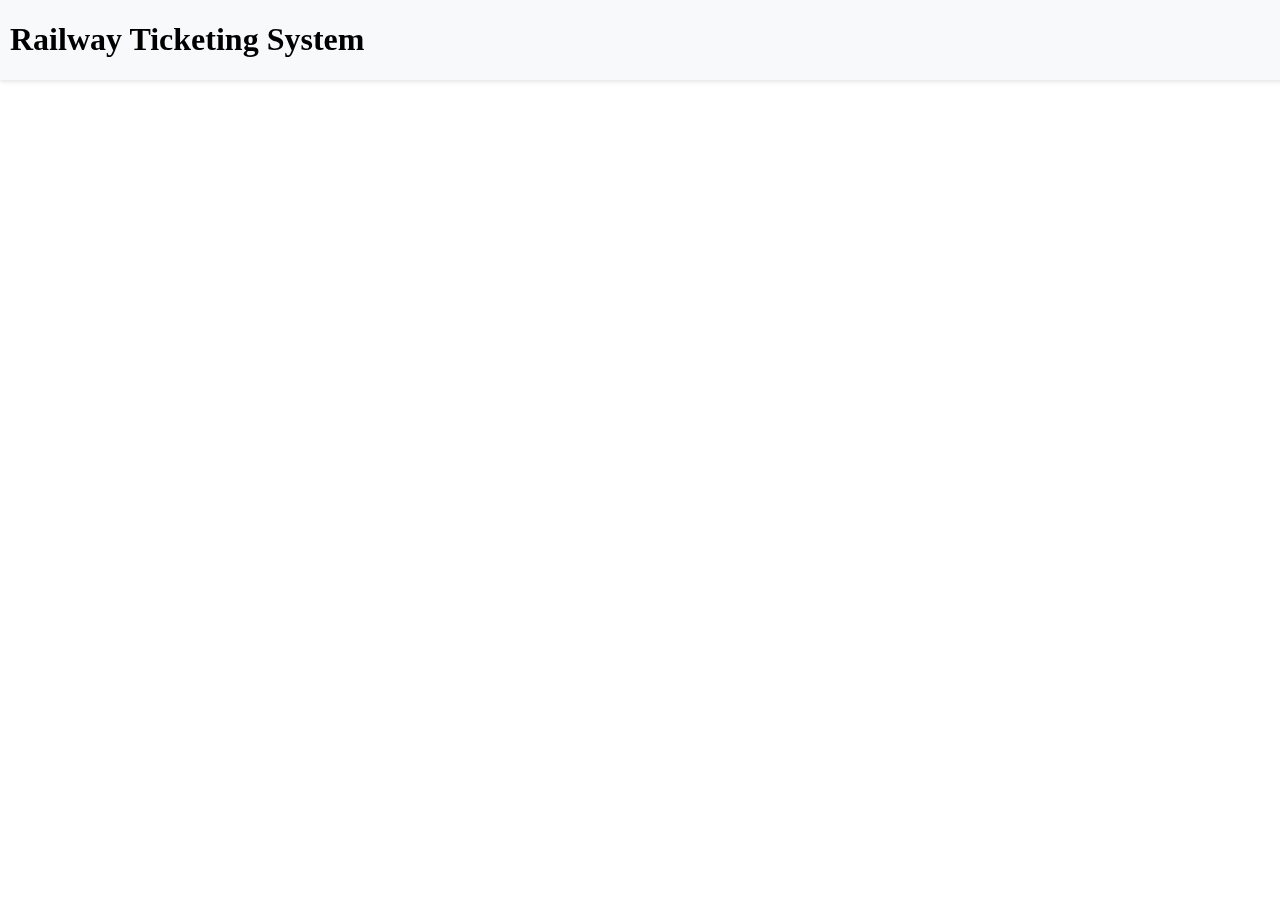
<file: client/demo/html/index.html>
<!DOCTYPE html>
<html lang="en">
<head>
    <meta charset="UTF-8">
    <meta name="viewport" content="width=device-width, initial-scale=1.0">
    <title>RTS - Auth</title>
    <link rel="stylesheet" href="../css/style.css">
</head>
<body>
    <header>
        <h1>Railway Ticketing System</h1>
    </header>
     <main>
        <div class="main-container">
            <div class="auth-container" id="sign-up-container">
                <h2>Sign Up</h2>
                <form action="" method="post" id="sign-up-form">
                    <label for="signup-firstname">First Name:</label>
                    <input type="text" class="signup-text" id="signup-firstname" name="firstname" required minlength="3" maxlength="20">

                    <label for="signup-lastname">Last Name:</label>
                    <input type="text" class="signup-text" id="signup-lastname" name="lastname" required minlength="3" maxlength="20">

                    <label for="signup-e-mail">E-mail:</label>
                    <input type="email" name="signup-e-mail" id="signup-e-mail" required minlength="5" maxlength="50">

                    <label for="signup-country">Country:</label>
                    <select name="country" id="signup-country">
                        <option value="">Select your country</option>
                        <option value="Nigeria" selected>Nigeria</option>
                        <option value="USA" disabled>United States</option>
                        <option value="Canada" disabled>Canada</option>
                        <option value="UK" disabled>United Kingdom</option>
                        <option value="Australia" disabled>Australia</option>
                        <option value="India" disabled>India</option>
                        <!-- Add more countries as needed -->
                        <option value="Other" disabled>Other</option>
                    </select>

                    <label for="phone-number">Phone Number (+234):</label>
                    <input type="text" class="signup-text" id="phone-number" name="phone-number" required  maxlength="11">
                    
                    <label for="signup-password">Password:</label>
                    <input type="password" id="signup-password" name="signup-password" required minlength="8" maxlength="75" a>
                    
                    <button type="submit" id="signup-submit-button">Sign Up</button>
                    
                    <h4 id="login-prompt">Already have an account?
                    + Click <a href="#" onclick="
                    document.getElementById('login-container').style.display='flex';
                    document.getElementById('sign-up-container').style.display='none'">here</a></h4>
                
                </form>
            </div>

            <!-- Login form -->
             <div class="auth-container" id="login-container" hidden>
                <h2>Login</h2>
                <form action="" method="post" hidden id="login-form">
                    <label for="login-identifier">Username or E-mail:</label>
                    <input type="text" id="login-identifier" name="identifier" required minlength="3" maxlength="50">

                    <label for="login-password">Password:</label>
                    <input type="password" id="login-password" name="password" required minlength="8" maxlength="75">

                    <button type="submit">Login</button>

                    <h4 id="login-prompt">Don't have an account?
                    + Click <a href="#" onclick="
                    document.getElementById('login-container').style.display='none';
                    document.getElementById('sign-up-container').style.display='flex'">here</a></h4>
                </form>
             </div>
             
        </div>
    </main>

    
    <script src="../js/auth.js"></script>
</body>
</html>
</file>
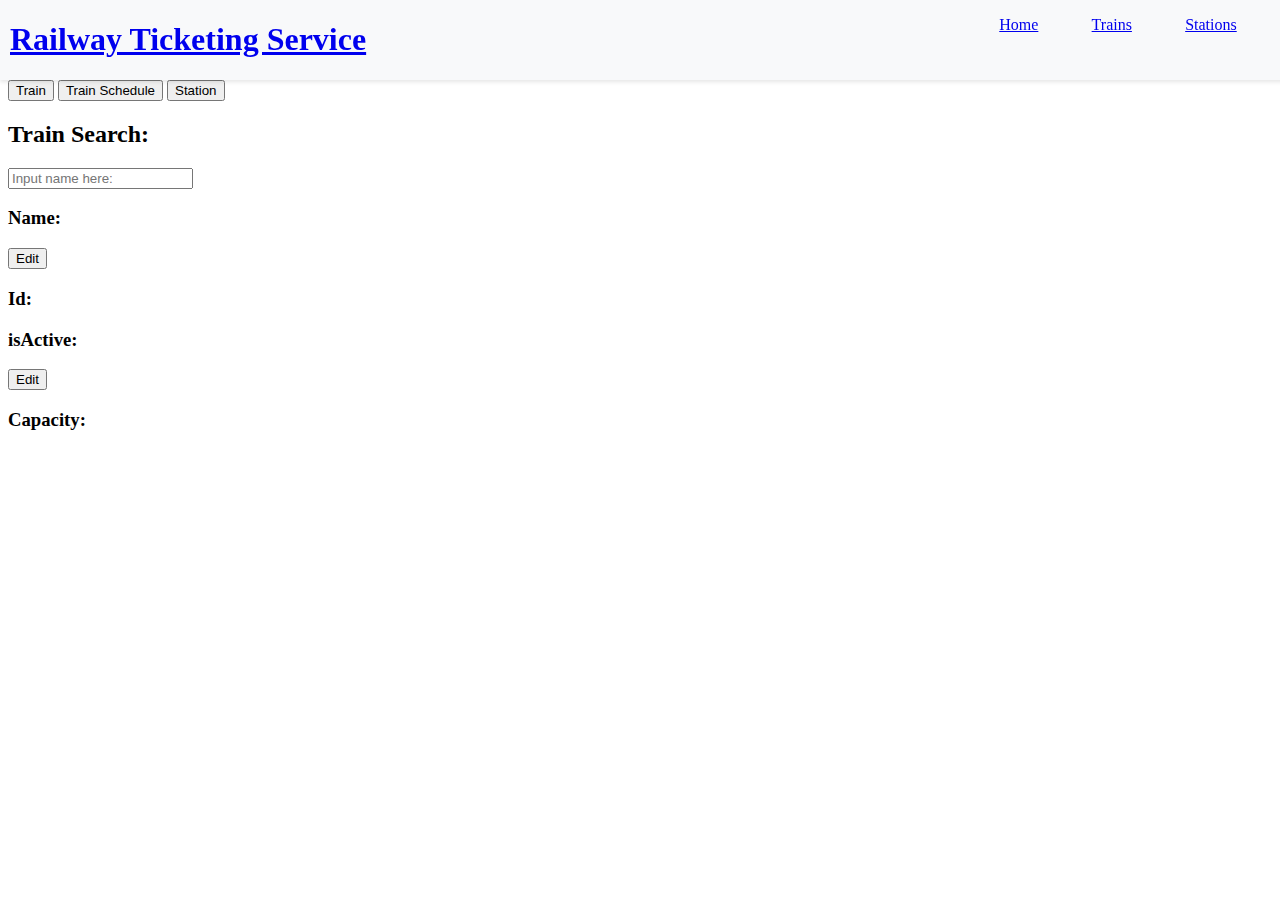
<file: client/demo/html/admin-home.html>
<!DOCTYPE html>
<html lang="en">
<head>
    <meta charset="UTF-8">
    <meta name="viewport" content="width=device-width, initial-scale=1.0">
    <title>RTS - Admin</title>
    <link rel="stylesheet" href="../css/style.css">
</head>
<body>
    <header>
        <h1><a href="./admin-home.html" class="logo">Railway Ticketing Service</a></h1>
        <nav>
            <ul>
                <li class="nav-item"><a href="#">Home</a></li>
                <li class="nav-item"><a href="#">Trains</a></li>
                <li class="nav-item"><a href="#">Stations</a></li>
            </ul>
        </nav>
    </header>
    <main>
        <div id="admin-container">
            <div class="methods-section">
                <div class="admin-actions">
                    <div class="first-step">
                        <h1>Where to?</h1>
                        <button type=button class="admin-state-selector" id="admin-state-selector-train" >Train</button>
                        <button type=button class="admin-state-selector" id="admin-state-selector-schedule">Train Schedule</button>
                        <button type=button class="admin-state-selector" id="admin-state-selector-station">Station</button>
                    </div>
                    <!-- second step: trains -->
                    <div class="second-step" id="train-action-methods" hidden>
                        <h1>Available actions for Trains:</h1>
                        <div class="method-cluster">
                            <label for="train-methods"></label>
                            <select name="train-methods" id="train-methods">
                            <option value="add-train">Add train</option>
                            <option value="edit-train">Edit train</option>
                            <option value="view-train">View train</option>
                            <option value="view-all-trains">View all trains</option>
                            <option value="delete-train">Delete train</option>

                            </select>
                        </div>
                        <button type="button">Proceed</button>
                    </div>
                    <!-- second step: train schedules -->
                    <div class="second-step" id="train-schedule-action-methods" hidden>
                        <h1>Available actions for Train Schedules:</h1>
                        <div class="method-cluster">
                            <label for="train-schedule-methods"></label>
                            <select name="train-schedule-methods" id="train-schedule-methods">
                            <option value="add-train-schedule">Add train schedule</option>
                            <option value="edit-train-schedule">Edit train schedule</option>
                            <option value="view-train-schedule">View train schedule</option>
                            <option value="delete-train-schedule">Delete train schedule</option>
                            
                            </select>
                        </div>
                        <button type="button">Proceed</button>
                    </div>
                    <!-- second step: train stations -->
                    <div class="second-step" id="train-station-action-methods" hidden>
                        <h1>Available actions for Stations:</h1>
                        <div class="method-cluster">
                            <label for="station-methods"></label>
                            <select name="train-station-methods" id="train-schedule-methods">
                            <option value="add-train-station">Add train station</option>
                            <option value="edit-train-station">Edit train station</option>
                            <option value="view-train-station">View train station</option>
                            <option value="view-all-train-stations">View all train stations</option>
                            <option value="delete-train-station">Delete train station</option>
                            
                            </select>
                        </div>
                        <button type="button">Proceed</button>
                    </div>      
                    
                </div>
            </div>

            <div class="method-display-section">
                <!-- train section -->
                <!-- adding new train -->
                <div class="add-train-section" hidden>
                    <h1>Add new train</h1>
                    <label for="add-new-train">
                        <div class="new-train-name">
                            <h3>Name:</h3>
                            <input type="text" placeholder="Enter name:">
                        </div>
                        <div class="new-train-capacity">
                            <h3>Capacity:</h3>
                            <input type="text" value="1040" placeholder="1040" disabled>
                        </div>
                        <button type="submit">Submit</button>
                    </label>
                </div>

                <!-- editing train section -->
                <div class="edit-train-section">
                    <h2>Train Search:</h2>
                    <label for="search-train">
                        <input type="text" name="" id="search-train-field" placeholder="Input name here:">
                        <div class="search-train-results">
                            <div class="search-train-results-name">
                                <h3 class="train-details-name-name">Name: </h3>
                                <button type="button">Edit</button>
                                <label for="edit-train-name" id="edit-train-name-ui" hidden>
                                    <input type="text" id="edit-train-name" placeholder="Enter new train name">
                                    <button type="submit">Submit</button>
                                </label>
                            </div>
                            <h3 class="train-details-id">Id: </h3>
                            <div class="search-train-results-isActive">
                                <h3 class="train-details-isActive">isActive: </h3>
                                <button type="button">Edit</button>
                                <label for="edit-train-isActive" id="edit-train-isActive-ui" hidden>
                                    <select name="edit-train-isActive" id="edit-train-isActive">
                                        <option value="true">True</option>
                                        <option value="false">False</option>
                                    </select>
                                    <button type="submit">Submit</button>
                                </label>
                            </div>
                            <div class="search-train-results-capacity">
                                <h3 class="train-details-capacity">Capacity:</h3>
                                <button type="button" hidden>Edit</button>
                                <label for="edit-train-capacity" id="edit-train-capacity" hidden>
                                    <!-- input some sort of capacity changer here when editing is supported -->
                                    <button type="submit">Submit</button>
                                </label>
                            </div>
                        </div>
                    </label>
                </div>

                <!-- viewing train section -->
                <div class="view-train-section" hidden>
                    
                </div>

                <!-- viewing all trains section -->
                <div class="view-all-trains-section" hidden>

                </div>

                <!-- train schedules section -->
                <!-- deleting train schedule section -->
                <div class="delete-train-section">

                </div>

                <!-- adding new train schedule -->
                <div class="add-train-schedule-section" hidden>

                </div>

                <!-- editing train schedule section -->
                <div class="edit-train-schedule-section" hidden>

                </div>

                <!-- viewing train schedule section -->
                <div class="view-train-schedule-section" hidden>

                </div>

                <!-- deleting train schedule section -->
                <div class="delete-train-schedule-section">

                </div>

                <!-- train station section -->
                 <!-- adding new train station -->
                <div class="add-train-station-section" hidden>

                </div>

                <!-- editing train station section -->
                <div class="edit-train-station-section" hidden>

                </div>

                <!-- viewing train station section -->
                <div class="view-train-station-section" hidden>

                </div>

                <!-- viewing all train stations section -->
                <div class="view-all-train-stations-section" hidden>

                </div>

                <!-- deleting train station section -->
                <div class="delete-train-station-section">

                </div>

            </div>
        </div>
    </main>
    <script src="../js/admin.js"></script>
</body>
</html>
</file>
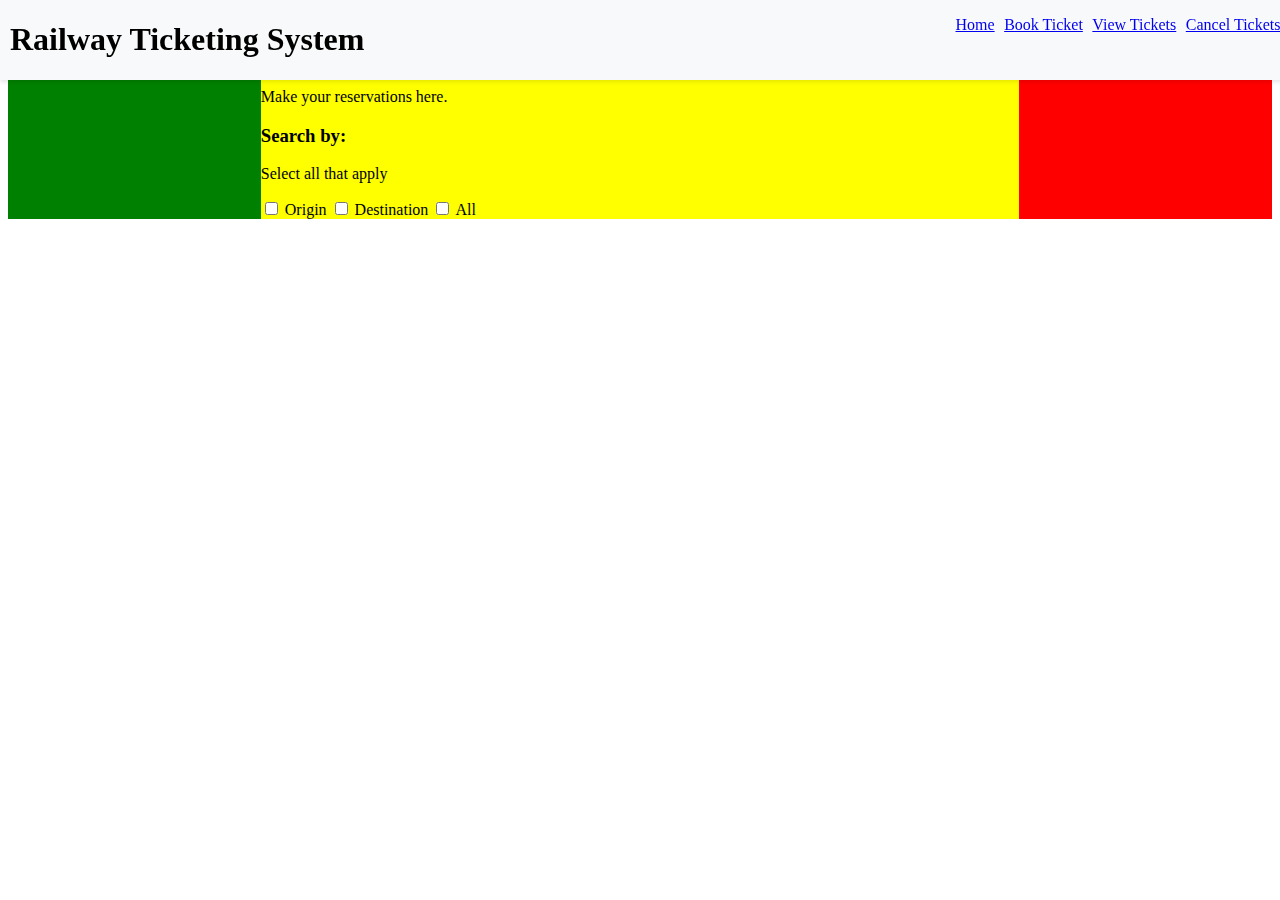
<file: client/demo/html/book-ticket.html>
<!DOCTYPE html>
<html lang="en">
<head>
    <meta charset="UTF-8">
    <meta name="viewport" content="width=device-width, initial-scale=1.0">
    <title id="html-title">RTS - Book Tickets</title>
    <link rel="stylesheet" href="../css/style.css">
</head>
<body>
    <header>
        <h1>Railway Ticketing System</h1>
        <nav>
            <ul>
                <li class="nav-item"><a href="passenger-home.html">Home</a></li>
                <li class="nav-item"><a href="./action.html">Book Ticket</a></li>
                <li class="nav-item"><a href="./action.html">View Tickets</a></li>
                <li class="nav-item"><a href="./action.html">Cancel Tickets</a></li>
            </ul>
        </nav>
    </header>

    <main>
        <div class="main-container home-container">
            <aside>
                <div class="aside-container">  
                    <div class="user-info">
                        <!-- placeholder -->
                        <p class="welcome-greeting"></p>
                    </div>
                    <div id="aside-reservations">
                        <ul id="aside-reservations-list">

                        </ul>       
                    </div>
                    <button type="button" class="logout-feature">Logout</button>
                </div>
            </aside>

            <section>
                <div class="hero-section-container">
                    <div id="ticket-booking-section">
                        <div class="ticket-booking-section-intro">
                            <h1>Ticket Booking Section</h1>
                            <p>Make your reservations here.</p>
                        </div>
                        
                        <!-- schedule search filter selection -->
                        <form id="schedule-search-filter-form">
                            <h3>Search by:</h3>
                            <p>Select all that apply</p>
                            <label for="schedule-search-filter-origin">
                                <input type="checkbox" name="Origin" class="schedule-search-filter-checkbox" id="schedule-search-filter-origin"> Origin 
                            </label>
                            <label for="schedule-search-filter-destination">
                                <input type="checkbox" name="Destination" class="schedule-search-filter-checkbox" id="schedule-search-filter-destination"> Destination
                            </label>
                            <label for="schedule-search-filter-departure">
                                <input type="checkbox" name="Departure time" class="schedule-search-filter-checkbox" id="schedule-search-filter-all"> All 
                            </label>
                        </form>

                        <!-- schedule search fields section -->
                        <div id="schedule-search-fields" hidden>
                            <input type="text" name="ticket-booking-schedule-search" class="ticket-booking-schedule-search-field" id="ticket-booking-schedule-search-origin" placeholder="Where from?" hidden>
                            <input type="text" name="ticket-booking-schedule-search" class="ticket-booking-schedule-search-field" id="ticket-booking-schedule-search-destination" placeholder="Where to?" hidden>
                            <!-- <input type="text" name="ticket-booking-schedule-search" class="ticket-booking-schedule-search-field" id="ticket-booking-schedule-search-time" placeholder="Departure time?">   should switch for something else laters -->
                        </div>
                        <!-- schedule search results section -->
                        <div id="schedule-search-results" hidden>
                            
                        </div>
                        <!-- schedule display section -->
                        <div id="schedule-display-section" hidden>
                            <h2>Train: </h2>
                            <h2>Schedule: </h2>
                            <h2>Origin: </h2>
                            <h2>Destination: </h2>
                            <h2>Capacity: </h2>
                            <h2>isFull: </h2>
                            <h2>Departure time: </h2>
                            <h2>Arrival time: </h2>
                            <h2>Available seats: </h2>
                            <select name="schedule-available-seats" id="schedule-available-seats">
                                <!-- <option value="" class="schedule-available-seat"></option> -->
                            </select>
                            <button type="submit">Reserve</button>
                        </div>

                    </div>
                </div>
            </section>

             <aside>
                <div class="aside-container">
                    <h2>Train Schedules</h2>
                    <div class="train-schedules-container">
                        <ul id="aside-schedules-list">
                            
                        </ul>
                    </div>
                </div>
            </aside>
        </div>
    </main>
    <script src="../js/passenger.js"></script>
</body>
</html>
</file>
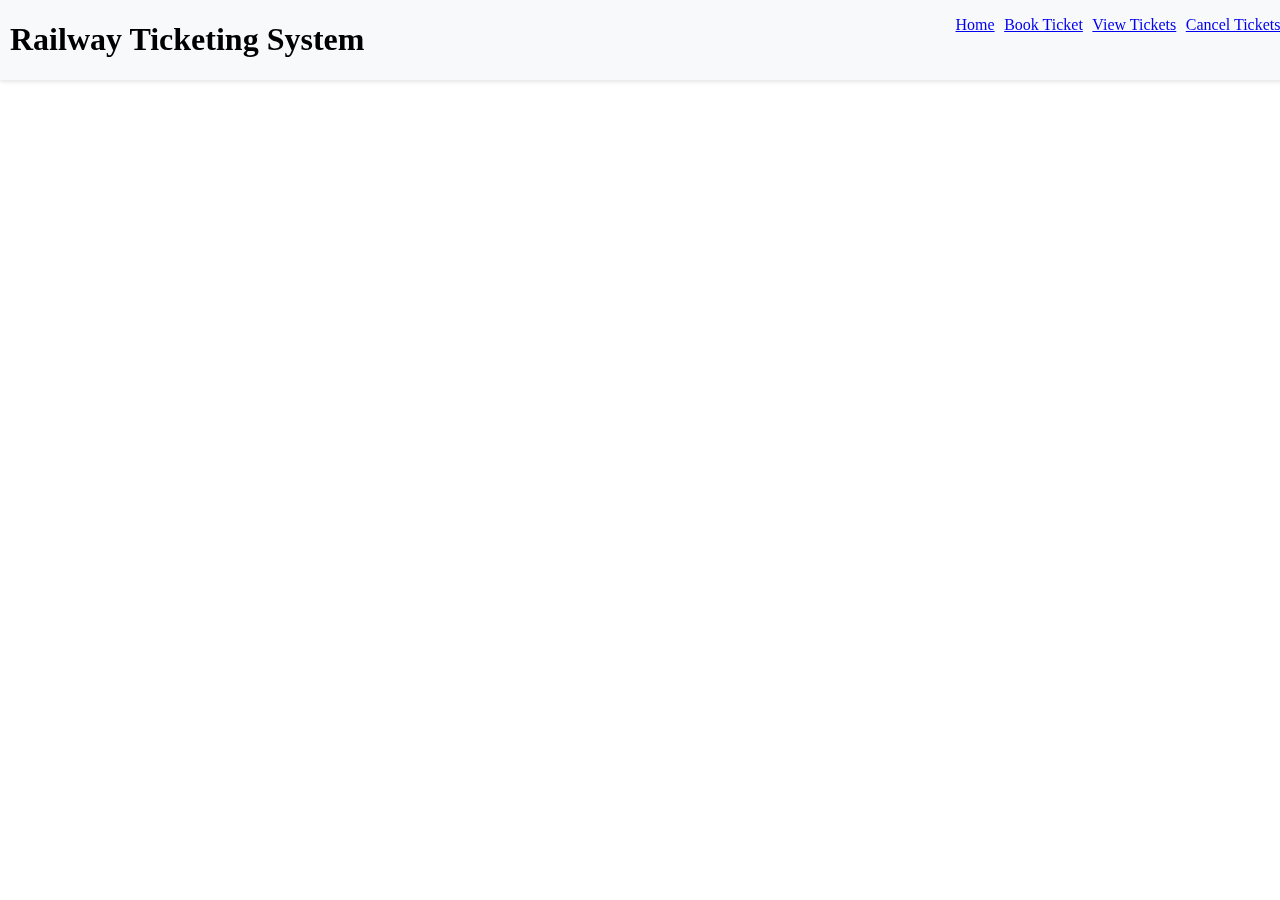
<file: client/demo/html/passenger-action.html>
<!DOCTYPE html>
<html lang="en">
<head>
    <meta charset="UTF-8">
    <meta name="viewport" content="width=device-width, initial-scale=1.0">
    <title id="html-title"></title>
    <link rel="stylesheet" href="../css/style.css">
</head>
<body>
    <header>
        <h1>Railway Ticketing System</h1>
        <nav>
            <ul>
                <li class="nav-item"><a href="passenger-home.html">Home</a></li>
                <li class="nav-item"><a href="./action.html">Book Ticket</a></li>
                <li class="nav-item"><a href="./action.html">View Tickets</a></li>
                <li class="nav-item"><a href="./action.html">Cancel Tickets</a></li>
            </ul>
        </nav>
    </header>

    <main>
        <div class="main-container home-container">
            <aside>
                <div class="aside-container">  
                    <div class="user-info">
                        <!-- placeholder -->
                        <p class="welcome-greeting"></p>
                    </div>
                    <div id="aside-reservations">
                        <ul id="aside-reservations-list">

                        </ul>       
                    </div>
                    <button type="button" class="logout-feature">Logout</button>
                </div>
            </aside>

            <section>
                <div class="hero-section-container">
                    <div id="ticket-booking-section" hidden>
                        <div class="ticket-booking-section-intro" hidden>
                            <h2>Ticket Booking Section</h2>
                            <p>Make your reservations here.</p>
                        </div>
                        
                        <!-- schedule search filter selection -->
                        <form id="schedule-search-filter-form" hidden>
                            <h3>Search by:</h3>
                            <p>Select all that apply</p>
                            <label for="schedule-search-filter-origin">
                                <input type="radio" name="Origin" class="schedule-search-filter-radio" id="schedule-search-filter-origin"> Origin 
                            </label>
                            <label for="schedule-search-filter-destination">
                                <input type="radio" name="Destination" class="schedule-search-filter-radio" id="schedule-search-filter-destination"> Destination
                            </label>
                            <label for="schedule-search-filter-departure">
                                <input type="radio" name="Departure time" class="schedule-search-filter-radio" id="schedule-search-filter-all"> All 
                            </label>
                        </form>

                        <!-- schedule search fields section -->
                        <div id="schedule-search-fields" hidden>
                            <input type="text" name="ticket-booking-schedule-search" class="ticket-booking-schedule-search-field" id="ticket-booking-schedule-search-origin" placeholder="Where from?" hidden>
                            <input type="text" name="ticket-booking-schedule-search" class="ticket-booking-schedule-search-field" id="ticket-booking-schedule-search-destination" placeholder="Where to?" hidden>
                            <!-- <input type="text" name="ticket-booking-schedule-search" class="ticket-booking-schedule-search-field" id="ticket-booking-schedule-search-time" placeholder="Departure time?">   should switch for something else laters -->
                        </div>
                        <!-- schedule search results section -->
                        <div id="schedule-search-results" hidden>
                            
                        </div>
                        <!-- schedule display section -->
                        <div id="schedule-display-section" hidden>
                            <h2>Train: </h2>
                            <h2>Schedule: </h2>
                            <h2>Origin: </h2>
                            <h2>Destination: </h2>
                            <h2>Capacity: </h2>
                            <h2>isFull: </h2>
                            <h2>Departure time: </h2>
                            <h2>Arrival time: </h2>
                            <h2>Available seats: </h2>
                            <select name="schedule-available-seats" id="schedule-available-seats">
                                <!-- <option value="" class="schedule-available-seat"></option> -->
                            </select>
                            <button type="submit">Reserve</button>
                        </div>

                    </div>
                    <div id="ticket-viewing-section" hidden>
                        <!-- view all passenger's tickets -->
                        <div id="ticket-viewing-all">
                            <h2>Reservation Tickets</h2>
                            <p>Here are all your tickets: </p>
                            <div id="ticket-viewing-passenger-tickets">

                            </div>
                        </div>
                        <!-- view individual -->
                        <div id="ticket-viewing-individual" hidden>
                            <div class="ticket-name-details ticket-specific-detail">
                                <h2>Train: </h2>
                                <h4>Reservation ID: </h4>
                            </div>
                            <div class="ticket-specific-detail ticket-seat-details">
                                <h2>Seat: </h2>
                                <button type="button">Edit Seat</button>

                                <!-- seat editing  -->
                                 <div id="ticket-seat-editing" hidden>
                                    <h2>New Seat: </h2>
                                    <label for="ticket-seat-editing-select">
                                        <select name="ticket-seat-editing-select" id="ticket-seat-editing-select">
                                            <!-- <option value="" id="ticket-seat-editing-select-option"></option> -->
                                        </select>
                                    </label>
                                    <button type="button">Proceed</button>
                                 </div>
                            </div>
                            <h2>Origin</h2>
                            <div class="ticket-specific-detail ticket-time-details">
                                <h2>Time: </h2>
                                <!-- <input type="datetime-local" name="" id=""> should ouput time details instead of input details -->
                            </div>

                            <button type="submit" id="delete-ticket-button">Delete Ticket</button>
                        </div>
                        
                    </div>
                </div>
            </section>

             <aside>
                <div class="aside-container">
                    <h2>Train Schedules</h2>
                    <div class="train-schedules-container">
                        <ul id="aside-schedules-list">
                            
                        </ul>
                    </div>
                </div>
            </aside>
        </div>
    </main>
    <script src="../js/passenger.js"></script>
</body>
</html>
</file>
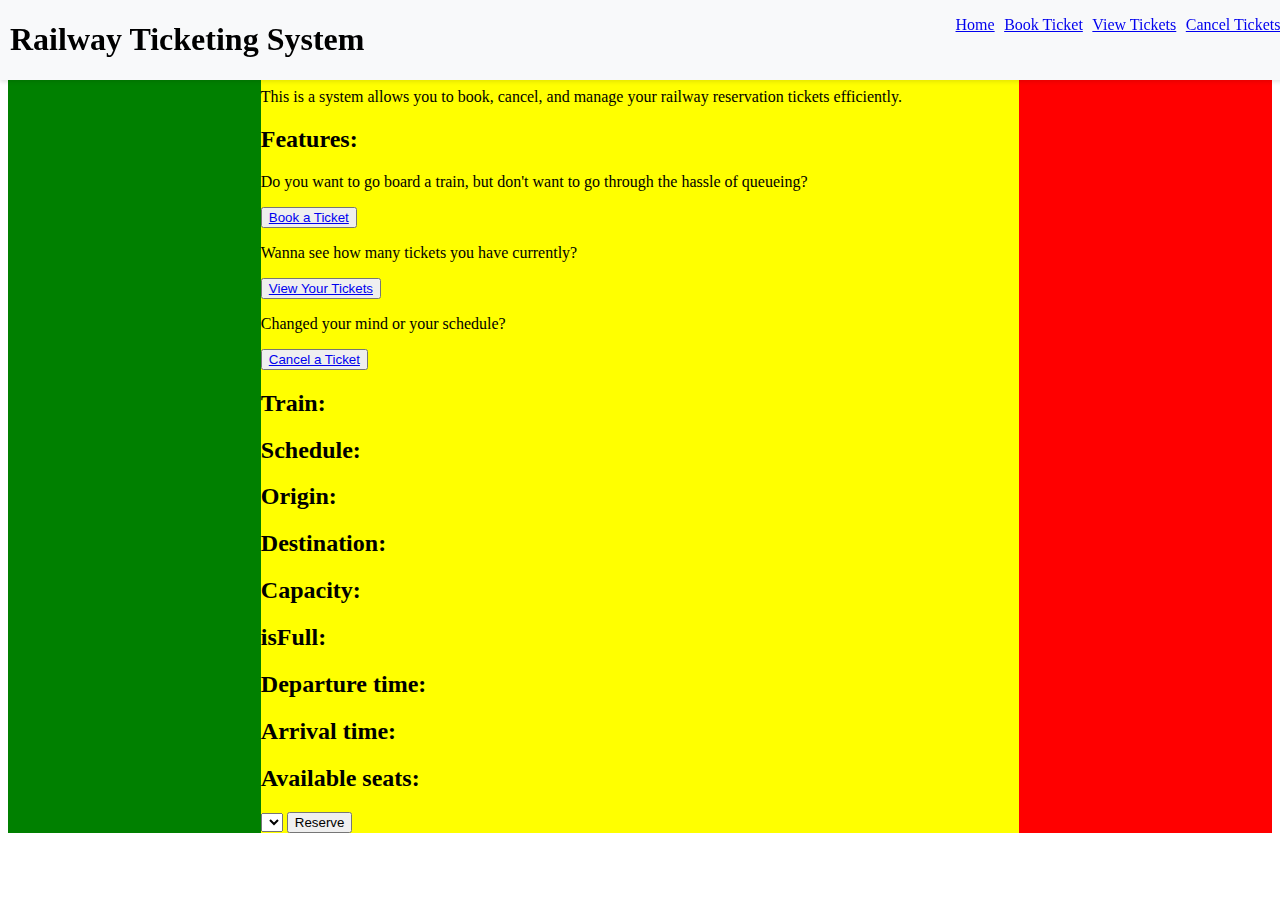
<file: client/demo/html/passenger-home.html>
<!DOCTYPE html>
<html lang="en">
<head>
    <meta charset="UTF-8">
    <meta name="viewport" content="width=device-width, initial-scale=1.0">
    <title>RTS - Home</title>
    <link rel="stylesheet" href="../css/style.css">
</head>
<body>
    <header>
        <h1>Railway Ticketing System</h1>
        <nav>
            <ul>
                <li class="nav-item"><a href="passenger-home.html">Home</a></li>
                <li class="nav-item"><a href="./action.html">Book Ticket</a></li>
                <li class="nav-item"><a href="./action.html">View Tickets</a></li>
                <li class="nav-item"><a href="./action.html">Cancel Tickets</a></li>
            </ul>
        </nav>
    </header>
    <main>
        <div class="main-container home-container">
            <aside>
                <div class="aside-container">  
                    <div class="user-info">
                        <!-- placeholder -->
                        <p class="welcome-greeting">Welcome, User!</p>
                    </div>
                    <div id="aside-reservations">
                        <ul id="aside-reservations-list">

                        </ul>       
                    </div>
                    <button type="button" class="logout-feature">Logout</button>
                </div>
            </aside>
            <section>
                <div class="hero-section-container">
                    <h1>Welcome to the Railway Ticketing System</h1>
                    <p class="hero-description">This is a system allows you to book, cancel, and manage your railway reservation tickets efficiently.</p>
                    <h2>Features:</h2>
                    <div class="features-container">
                        <div class="book-a-ticket features-card">
                            <p>Do you want to go board a train, but don't want to go through the hassle of queueing?</p>
                            <button><a href="#" class="home-feature">Book a Ticket</a></button>
                        </div>
                        <div class="view-your-tickets features-card">
                            <p>Wanna see how many tickets you have currently?</p>
                            <button><a href="#" class="home-feature">View Your Tickets</a></button>
                        </div>
                        <div class="cancel-a-ticket features-card">
                            <p>Changed your mind or your schedule?</p>
                            <button><a href="#" class="home-feature">Cancel a Ticket</a></button>
                        </div>
                    </div>
                </div>

                <!-- Ticket booking section -->
                <div class="ticket-booking-section" hidden>
                    <h1>Book your tickets</h1>
                    <div id="schedule-filters">
                        <button type="button" class="schedule-filter" id="schedule-filter-origin">By Origin</button>
                        <button type="button" class="schedule-filter" id="schedule-filter-destination">By Destination</button>
                        <button type="button" class="schedule-filter" id="schedule-filter-all">All</button>
                    </div>
                    <div id="schedule-search">
                        <input type="text" name="train-schedule-search" id="train-schedule-search-origin" placeholder="where are you going from?">
                        <input type="text" name="train-schedule-search" id="train-schedule-search-destination" placeholder="where are you going?">  
                    </div>
                    
                    <div id="schedule-filter-results">
                        <div class="schedule-filter-result">'
                            
                        </div>
                    </div>
                </div>

                <div id="schedule-display-section">
                    <h2>Train: </h2>
                    <h2>Schedule: </h2>
                    <h2>Origin: </h2>
                    <h2>Destination: </h2>
                    <h2>Capacity: </h2>
                    <h2>isFull: </h2>
                    <h2>Departure time: </h2>
                    <h2>Arrival time: </h2>
                    <h2>Available seats: </h2>
                    <select name="schedule-available-seats" id="schedule-available-seats">
                        <option value="" class="schedule-available-seat"></option>
                    </select>
                    <button type="submit">Reserve</button>
                </div>

                <!-- Ticket viewing section -->
                <div class="ticket-viewing-section" hidden>
                    <h1>Your tickets: </h1>
                    show users entire tickets
                    show specific ticket
                    <div id="passenger-tickets">
                        <div class="passenger-ticket"></div>
                    </div>
                    <div id="passenger-ticket">
                        <h2>Train: </h2>
                        <h2>#</h2>
                        <h2>Seat: </h2>
                        <h2>Origin</h2>
                        <h2>Time: </h2>

                        <button type="submit">Delete Ticket</button>
                    </div>
                </div>
            </section>
            <aside>
                <div class="aside-container">
                    <h2>Train Schedules</h2>
                    <div class="train-schedules-container">
                        <ul id="aside-schedules-list">
                            
                        </ul>
                    </div>
                </div>
            </aside>
        </div>
    </main>
    
    <script src="../js/passenger.js"></script>
</body>
</html>
</file>
<file: client/demo/css/style.css>
.auth-container {
    display: flex;
    flex-direction: column;
    align-items: center;
    justify-content: center;
    gap: 20px;
    /* height: 100vh; */
}

#sign-up-form, #login-form, #admin-signup-form, #admin-login-form {
    display: flex;
    flex-direction: column;
    gap: 10px;
    width: 300px;
}

.role-container {
    display: flex;
    gap: 20px;
}

.role-button {
    padding: 10px 20px;
    /* background-color: #007bff; */
    /* color: white; */
    border: none;
    border-radius: 5px;
}

.role-button:hover {
    background-color: #0056b3;
    color: white;
    cursor: pointer;

}


#login-container, #sign-up-container, #admin-login-container, #admin-signup-container {
    display: none; /* Initially hidden */
}

/* main home page styling */

header {
    display: flex;
    flex-direction: row;
    justify-content: space-between;
    width: 100%;
    position: fixed;
    top: 0;
    left: 0;
    z-index: 1000; /* ensures it stays above other elements */
    background-color: #f8f9fa; /* Light background for header */
    padding: 0px 10px;
    box-shadow: 0 2px 4px rgba(0, 0, 0, 0.1); /* Subtle shadow for depth */

}

main {
    width: 100%;
}

header > nav {
    width: 30%;
}

header > nav > ul {
    display: flex;
    flex-direction: row;
    justify-content: space-evenly;
}

.nav-item {
    list-style: none;
}

.home-container {
    display: flex;
    flex-direction: row;
    width: 100%;
}

.home-container > aside {
    width: 20%;
    background-color: green;
}

.home-container > section {
    width: 60%;
    background-color: yellow;
}

.home-container > section + aside {
    width: 20%;
    background-color: red;
}
</file>
